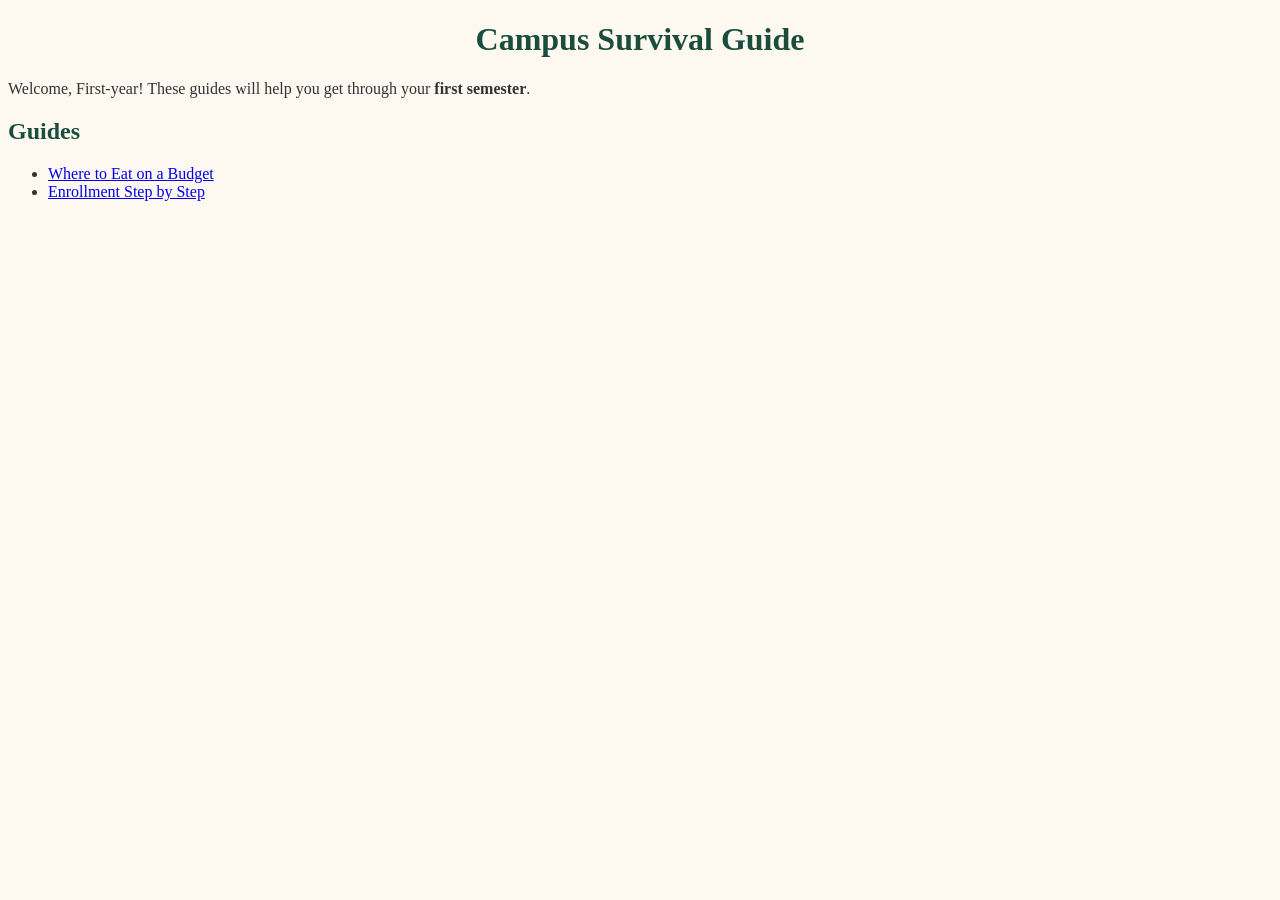
<file: index.html>
<!doctype html>
<html lang="en">
  <head>
    <meta charset="UTF-8" />
    <meta name="viewport" content="width=device-width, initial-scale=1.0" />
    <title>Campus Survival Guide</title>
    <link rel="stylesheet" href="style.css" />
  </head>
  <body>
    <h1>Campus Survival Guide</h1>

    <p>
      Welcome, First-year! These guides will help you get through your
      <strong>first semester</strong>.
    </p>

    <h2>Guides</h2>

    <ul>
      <li>
        <a href="guides/food.html">Where to Eat on a Budget</a>
      </li>
      <li>
        <a href="guides/enrollment.html">Enrollment Step by Step</a>
      </li>
    </ul>
  </body>
</html>
</file>
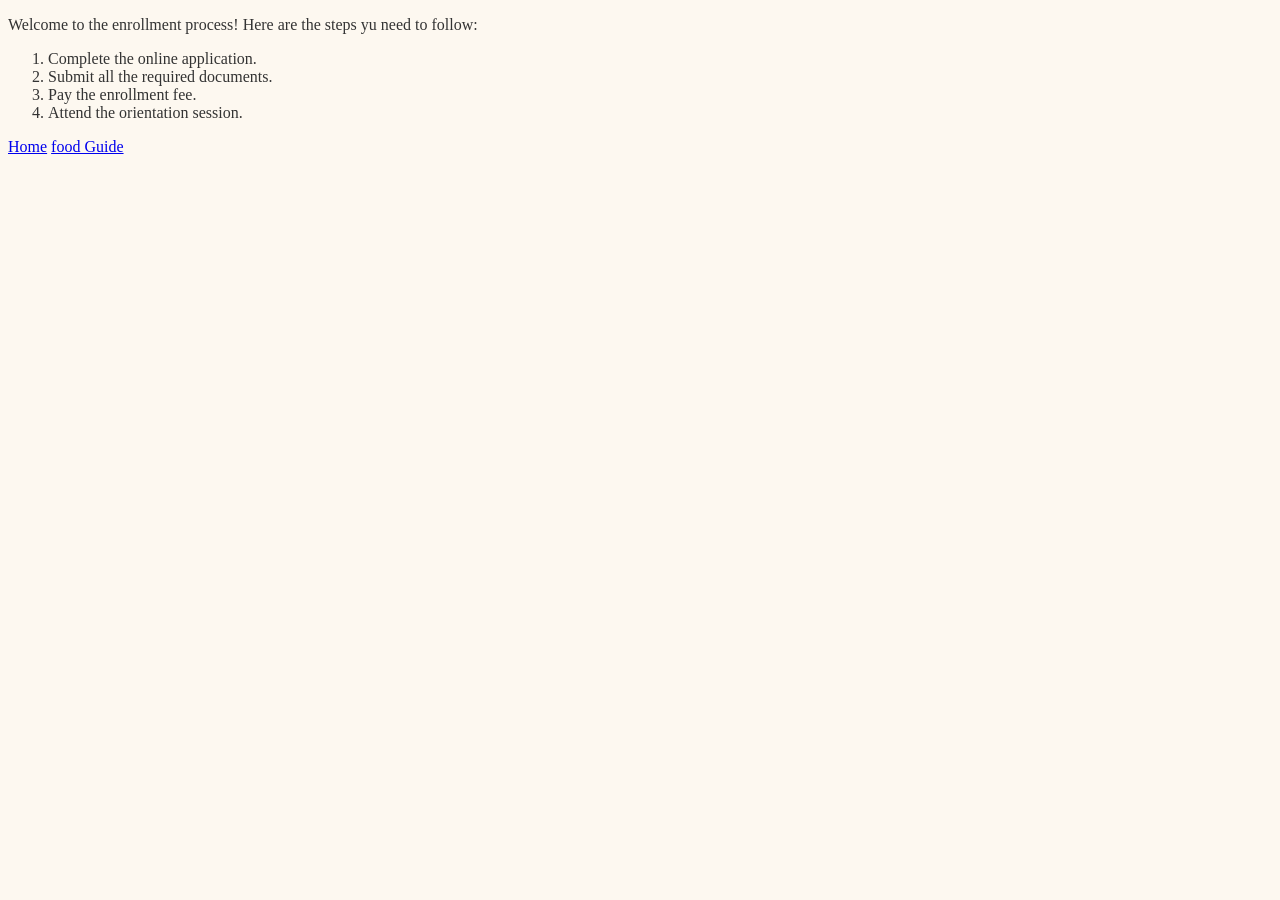
<file: guides/enrollment.html>
<!doctype html>
<html lang="en">
  <head>
    <meta charset="UTF-8" />
    <meta name="viewport" content="width=device-width, initial-scale=1.0" />
    <title>Enrollment stp by step</title>
    <link rel="stylesheet" href="../style.css" />
  </head>
  <body>
    <p>
      Welcome to the enrollment process! Here are the steps yu need to follow:
    </p>
    <ol>
      <li>Complete the online application.</li>
      <li>Submit all the required documents.</li>
      <li>Pay the enrollment fee.</li>
      <li>Attend the orientation session.</li>
    </ol>

    <!--Back Home: Up one Folder-->
    <a href="../index.html">Home</a>

    <!--Back to enrollment: same folder-->
    <a href="food.html">food Guide</a>
  </body>
</html>
</file>
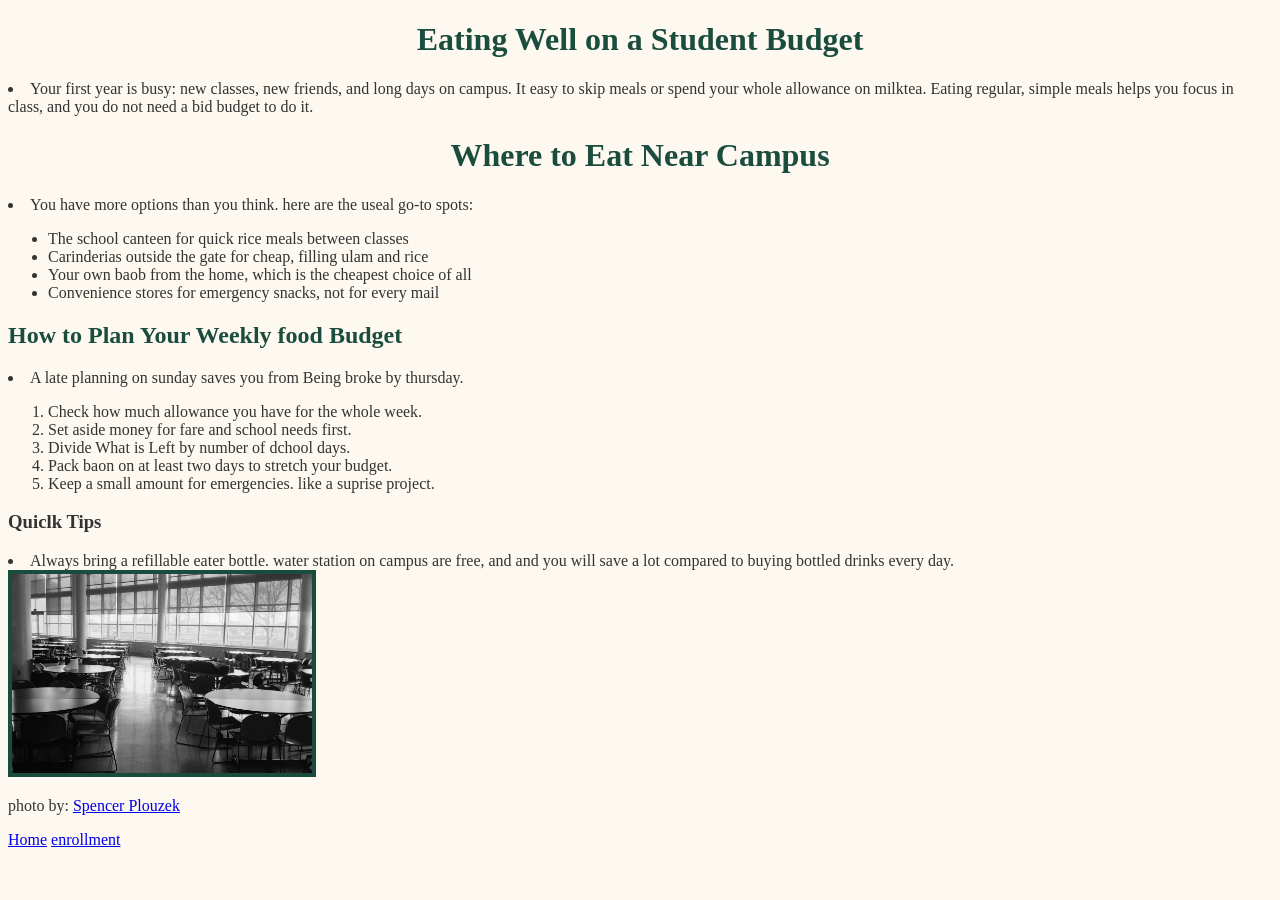
<file: guides/food.html>
<!DOCTYPE html>
<html lang="en">
<head>
    <meta charset="UTF-8">
    <meta name="viewport" content="width=device-width, initial-scale=1.0">
    <title>Food Guide</title>
    <link rel="stylesheet" href="../style.css" />
</head>
<body>
    <h1>Eating Well on a Student Budget</h1>
    <li>Your first year is busy: new classes, new friends, and long days on campus. It easy to skip meals or spend your whole allowance on milktea. Eating regular, simple meals helps you focus in class, and you do not need a bid budget to do it.</li>
    
    <h1>Where to Eat Near Campus</h1>
    <li>You have more options than you think. here are the useal go-to spots:</li>
    <ul>
        <li>The school canteen for quick rice meals between classes</li>
        <li>Carinderias outside the gate for cheap, filling ulam and rice</li>
        <li>Your own baob from the home, which is the cheapest choice of all</li>
        <li>Convenience stores for emergency snacks, not for every mail</li>
    </ul>
    <h2>How to Plan Your Weekly food Budget</h2>
    <li>A late planning on sunday saves you from Being broke by thursday.</li>
    <ol>
        <li>Check how much allowance you have for the whole week.</li>
        <li>Set aside money for fare and school needs first.</li>
        <li>Divide What is Left  by number of dchool days.</li>
        <li>Pack baon on at least two days to stretch your budget.</li>
        <li>Keep a small amount for emergencies. like a suprise project.</li>
    </ol>
    <h3>Quiclk Tips</h3>
    <li>Always bring a refillable eater bottle. water station on campus are free, and and you will save a lot compared to buying bottled drinks every day.</li>

         <image src="../images/canteen.avif" alt="Empty cafeteria with round tables and chairs" width="300">
        <p> photo by: <a href="https://unsplash.com/photos/empty-cafeteria-with-round-tables-and-chairs-6L70gXdhOFY" target="blank">Spencer Plouzek</a> </p>

     <!-- back home: up one folder -->
     <a href="../index.html">Home</a>

     <!--back to enrollment: same folder -->
     <a href="enrollment.html">enrollment</a>
     </p>

    </p>
</body>
</html>
</file>
<file: style.css>
body {
  font-family: "Times New Roman", Times, serif;
  color: #333333;
  background-color: #fdf8f0;
}

h1,
h2 {
  color: #1b4d3e;
}

h1 {
  text-align: center;
}

.intro {
  font-size: 20px;
}

.tip {
  background-color: #fff4cc;
  padding: 16px;
  border: 2px solid #e0a800;
  margin: 24px 0;
}

img {
  border: 4px solid #184d3e;
}
</file>
